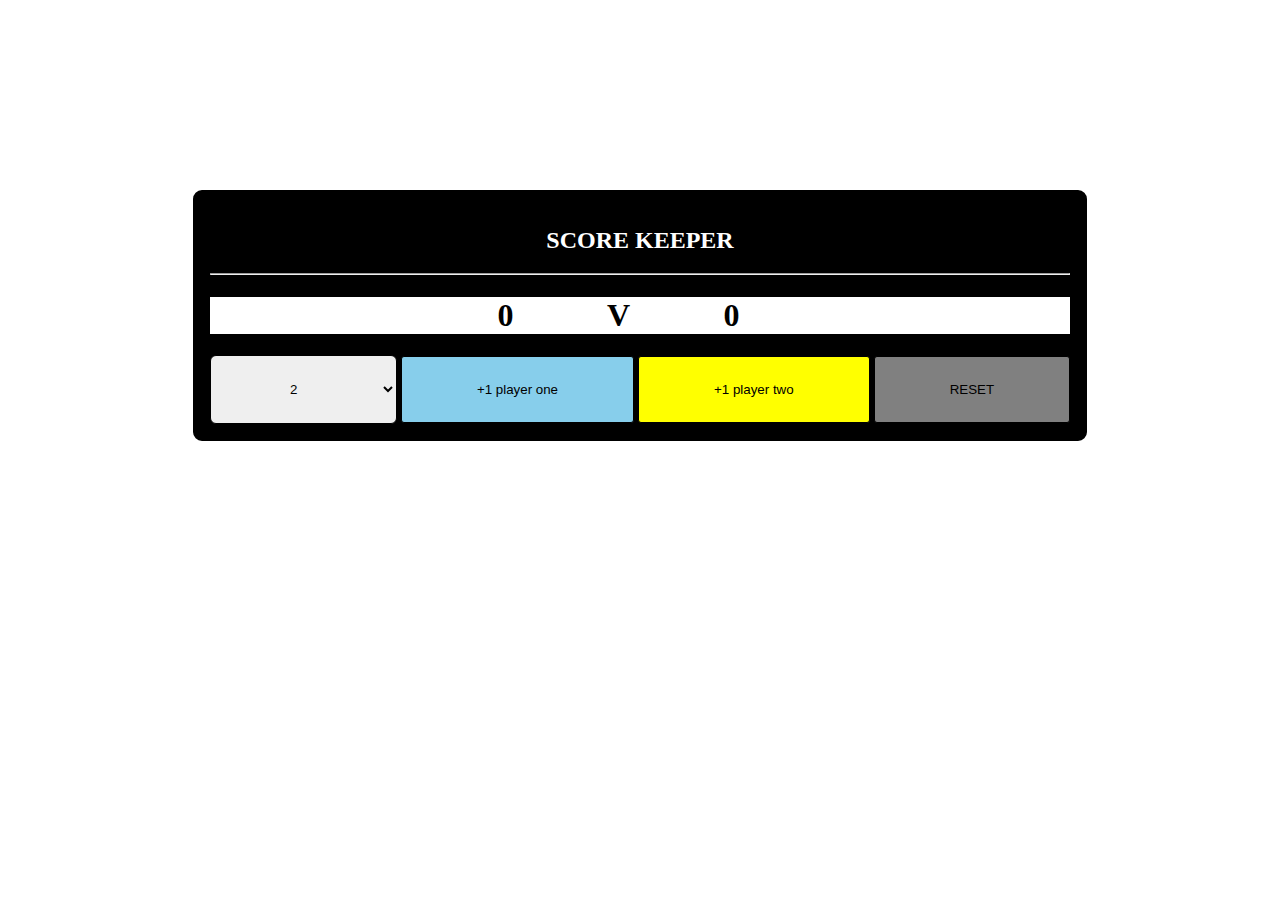
<file: index.html>
<!DOCTYPE html>
<html lang="en">

<head>
    <meta charset="UTF-8">
    <meta http-equiv="X-UA-Compatible" content="IE=edge">
    <meta name="viewport" content="width=device-width, initial-scale=1.0">
    <title>SCOREKEEPER</title>
    <!-- <link rel="stylesheet" href="https://cdn.jsdelivr.net/npm/bulma@0.9.3/css/bulma.min.css"> -->
    <link rel="stylesheet" href="app.css">
</head>

<body style="background-image: url(https://www.adobe.com/express/create/photo-collage/media_1e44e705240fd0a4f2c4f446c3a98ae75d9dd4ad5.png?width=2000&format=webply&optimize=medium);">

    <style>
        .winner {
            color: green;
        }
        
        .looser {
            color: red;
        }
    </style>
    <center>


        <div id="div">

            <div id="hs">
                <H2>SCORE KEEPER</H2>
            </div>
            <hr>
            <div id="h">
                <h1> <span id="p1d">0</span> V <span id="p2d">0</span> </h1>
            </div>
            <select name="" id="playto">

                <option value="2">2</option>
                <option value="3">3</option>
                <option value="4">4</option>
                <option value="5">5</option>
                <option value="6">6</option>
                <option value="7">7</option>
                <option value="8">8</option>
                <option value="9">9</option>
                <option value="10">10</option>

            </select>

            <button id="p1b"> +1 player one </button>
            <button id="p2b">+1 player two </button>

            <button id="reset">RESET</button>


        </div>
        <script src="app.js"></script>
    </center>
</body>

</html>
</file>
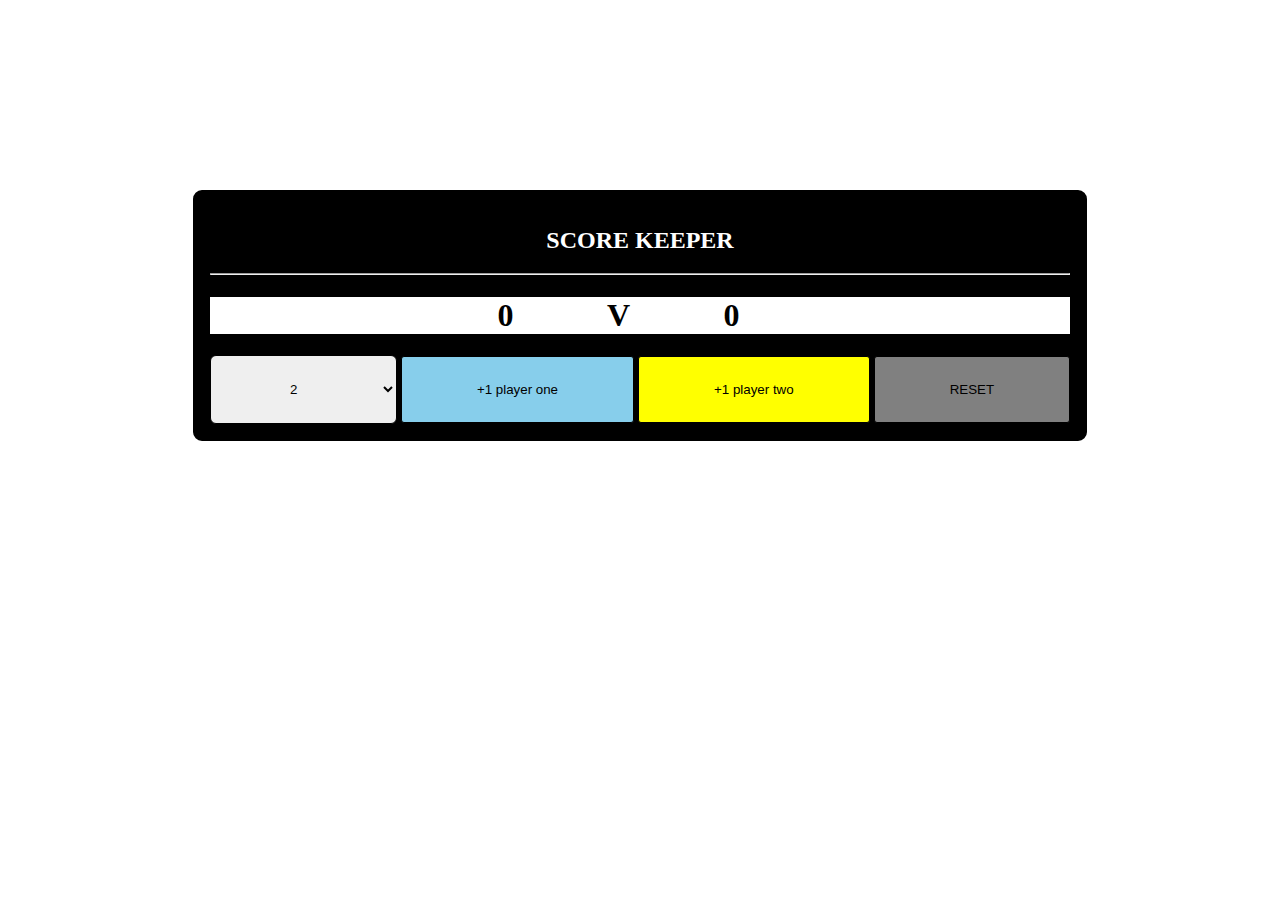
<file: app.html>
<!DOCTYPE html>
<html lang="en">

<head>
    <meta charset="UTF-8">
    <meta http-equiv="X-UA-Compatible" content="IE=edge">
    <meta name="viewport" content="width=device-width, initial-scale=1.0">
    <title>SCOREKEEPER</title>
    <!-- <link rel="stylesheet" href="https://cdn.jsdelivr.net/npm/bulma@0.9.3/css/bulma.min.css"> -->
    <link rel="stylesheet" href="app.css">
</head>

<body style="background-image: url(https://www.adobe.com/express/create/photo-collage/media_1e44e705240fd0a4f2c4f446c3a98ae75d9dd4ad5.png?width=2000&format=webply&optimize=medium);">

    <style>
        .winner {
            color: green;
        }
        
        .looser {
            color: red;
        }
    </style>
    <center>


        <div id="div">

            <div id="hs">
                <H2>SCORE KEEPER</H2>
            </div>
            <hr>
            <div id="h">
                <h1> <span id="p1d">0</span> V <span id="p2d">0</span> </h1>
            </div>
            <select name="" id="playto">

                <option value="2">2</option>
                <option value="3">3</option>
                <option value="4">4</option>
                <option value="5">5</option>
                <option value="6">6</option>
                <option value="7">7</option>
                <option value="8">8</option>
                <option value="9">9</option>
                <option value="10">10</option>

            </select>

            <button id="p1b"> +1 player one </button>
            <button id="p2b">+1 player two </button>

            <button id="reset">RESET</button>


        </div>
        <script src="app.js"></script>
    </center>
</body>

</html>
</file>
<file: app.css>
#p1b {
    padding: 25px 75px;
    background-color: skyblue;
    border: 1px solid black;
    border-radius: 3px;
}

#p2b {
    padding: 25px 75px;
    background-color: yellow;
    border: 1px solid black;
    border-radius: 3px;
}

#p1b:hover {
    padding: 25px 75px;
    border: 1px solid black;
    border-radius: 9px;
    background-color: green;
}

#p2b:hover {
    padding: 25px 75px;
    border: 1px solid black;
    border-radius: 9px;
    background-color: green;
}

#reset {
    padding: 6px;
    background-color: grey;
    border: 1px solid black;
    border-radius: 3px;
}

#div {
    border: 2px solid black;
    border-radius: 9px;
    align-items: center;
    height: fit-content;
    width: fit-content;
    background-color: black;
    padding: 15px 15px;
    margin: 15% auto;
}

#playto {
    border: 1px solid black;
    border-radius: 6px;
    padding: 25px 75px;
}

#hs {
    color: white;
}

#h {
    background-color: white;
    letter-spacing: 43PX;
}

#reset {
    padding: 25px 75px;
}


/* * {
    background-image: url(https://www.adobe.com/express/create/photo-collage/media_1e44e705240fd0a4f2c4f446c3a98ae75d9dd4ad5.png?width=2000&format=webply&optimize=medium);
} */
</file>
